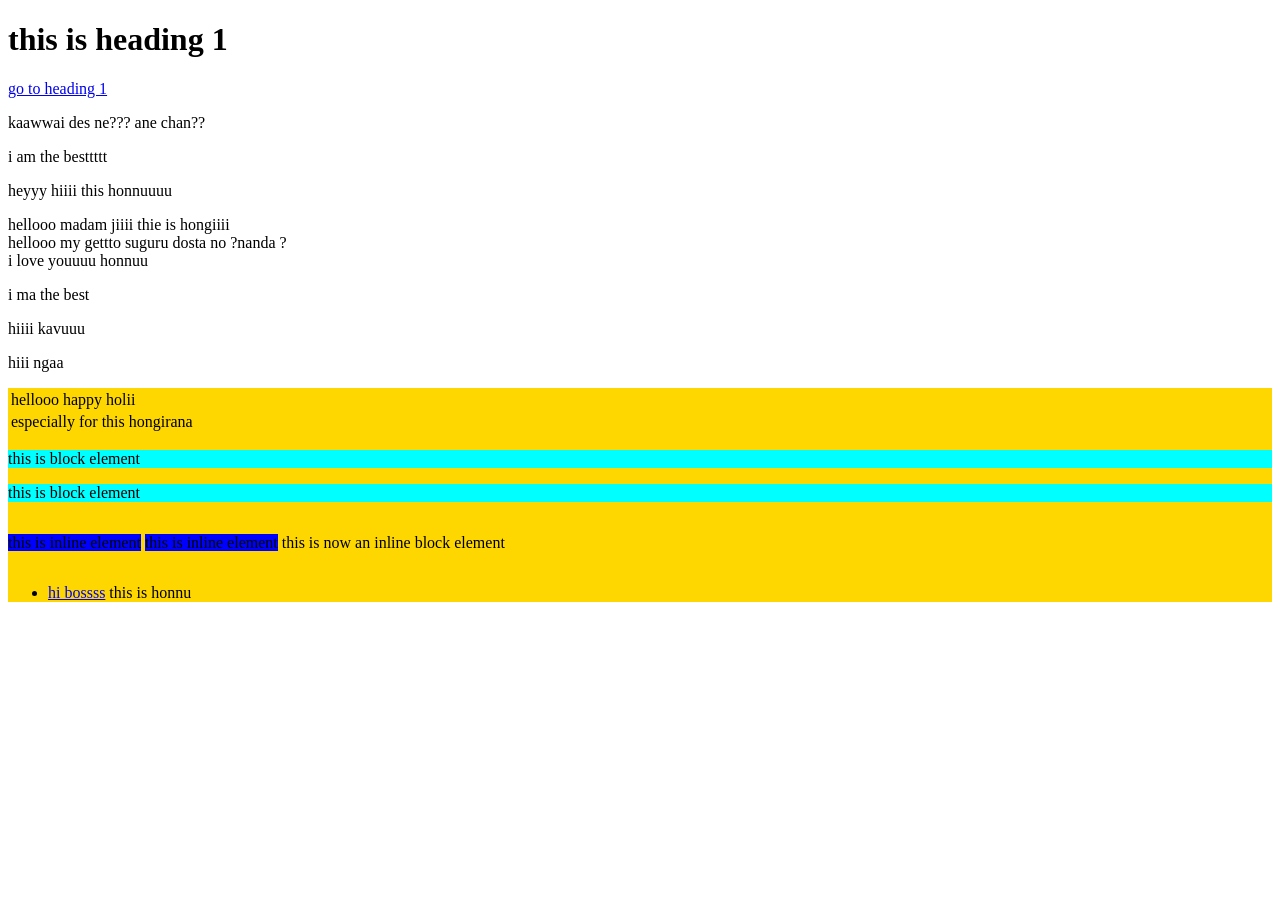
<file: WEB DEV/html/index.html>
<!DOCTYPE html>
<html lang="en">
<head>
  <meta charset="UTF-8">
  <meta name="viewport" content="width=device-width, initial-scale=1.0">
  <title>Document</title>
</head>
<body>
   <!-- making of book mark -->
    <h1 id="heading1">this is heading 1</h1>
    <a href="#heading1">go to heading 1</a>
  <!-- p>p>p> u will get many para -->
   <p>
    kaawwai des ne??? ane chan??
    <p>
      i am the besttttt
      <p>heyyy hiiii this honnuuuu</p>
    </p>
   </p>
   <!-- article+section  and article{content}-->
  <article>hellooo madam jiiii thie is hongiiii</article>
  <section>hellooo my gettto suguru dosta no ?nanda ?</section>
  <artical>i love youuuu honnuu</artical>
  <!-- id id like a marker and  class collection of some things we can together edit it -->
   <p id="this is id">i ma the best</p>
   <!-- section.lion. so on will give you diff class -->
    <section class="lion cat joker"></section>
    <!--  for id : p#id -->
      <p id="idkavya"> hiiii kavuuu</p>
      <p id="ngga"> hiii ngaa</p>
  <!-- div tag(a non semantic tag) which generally contains a group of lements -->
     <div  style="background-color: gold;" class="rubbish code">
      <table>
        <tr>
          <td>hellooo happy holii</td>
        </tr>
        <tr>
          <td>especially for this hongirana</td>
        </tr>
      </table>
     <!-- block element egp,h,div they go to nxt line when we use new inline elemnet like span
      ,b they continue in the same line  -->
      <p style="background:aqua;">this is block element</p>
      <p style="background:aqua;">this is block element</p>
      <span style="background-color: blue;">this is inline element</span>
        <span style="background-color: blue;">this is inline element</span>
    
    <!-- if u wnt to convert block to inline element, use display: inline-block -->
     <p style="display: inline-block;">this is now an inline block element</p>

     <!--  amment ul>(li>a>*3)  craetes 3 under links-->
       <!-- nav tag provides the nav links -->
       <nav><ul>
        <li><a href="hiii bosss">hi bossss</a>
          <a href="hiii boss"></a> this is honnu</li>
       </ul>
      </nav>
  
     </div>
</body>
</html>
</file>
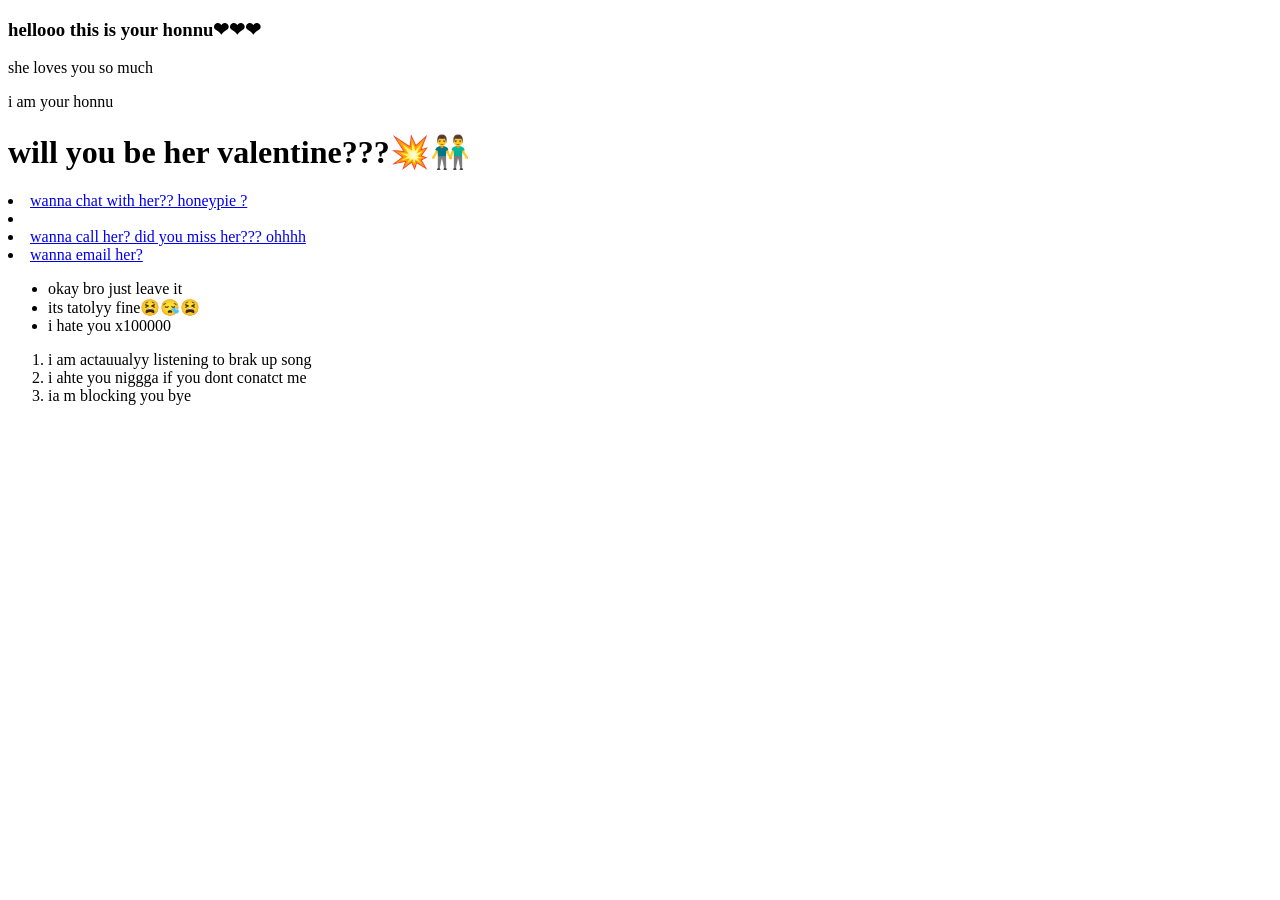
<file: HTML/project1.html>
<!DOCTYPE html>
<html lang="en">
<head>
  <meta charset="UTF-8">
  <meta name="viewport" content="width=device-width, initial-scale=1.0">
  <title>Document</title>
</head>

<body>

<h3>hellooo this is your honnu❤❤❤</h3>
<p>she loves you so much</p>
<p>i am your honnu</p>
<h1>will you be her valentine???💥👬</h1>

<!-- <n>  very impo  to create the link </n> crtl /--> 
<li><a href="https://www.instagram.com/codenameiskira">wanna chat with her?? honeypie
  ?</a><li></li>
<li><a href="tel:+919591644914">wanna call her? did you miss her??? ohhhh</a></li>
<li><a href="mailto:hongiranawork04@gmail.com@gmail.com">wanna email her?</a></li>

<!-- crating list -->
 <ul>
  <li> okay bro just leave it</li>
  <li> its tatolyy fine😫😪😫</li>
  <li> i hate you x100000</li>
 </ul>

 <!-- ol>li*3 -->
  <ol>
    <li>i am actauualyy listening to brak up song </li>
    <li> i ahte you niggga  if you dont conatct me</li>
    <li> ia m blocking you bye</li>
  </ol>
</body>
</html>
</file>
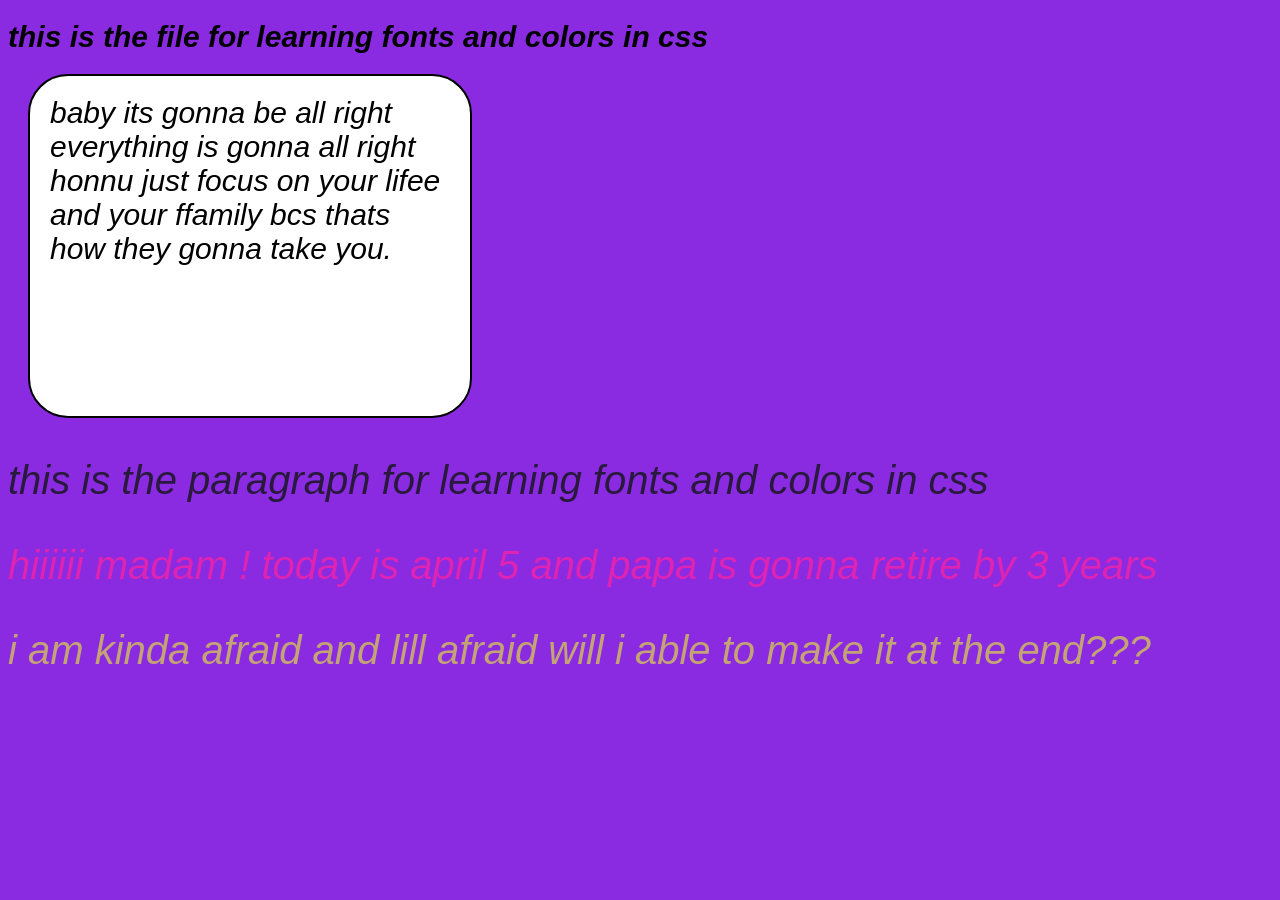
<file: WEB DEV/css/fontsandcolors.html>
<!DOCTYPE html>
<html lang="en">
<head>
  <meta charset="UTF-8">
  <meta name="viewport" content="width=device-width, initial-scale=1.0">
  <title>fonts and colors</title>
  <style>
    body{
      background-color: blueviolet;
    }
    .intro{
      width: 400px;
      height: 300px;
      font-size: 30px;

      margin: 20px; /* correct  outside spacing*/
      padding: 20px; /*inside spacing*/

      background-color: white; /* makes box visible */
      border-radius: 40px; /*makes border rounded*/
      border: 2px solid black; /* shows outline */
    }
    h1{
      font-family: 'Segoe UI', Tahoma, Geneva, Verdana, sans-serif;
      font-size: 30px;
      font-weight: bold;
      font-style: italic;
      line-height: normal;
    }
    p{
      font-family: 'Segoe UI', Tahoma, Geneva, Verdana, sans-serif;
      font-size: 40px;
      font-weight: lighter;
      font-style: italic;
      line-height: normal;
    }
    #first{
      color: rgba(19, 22, 26, 0.827);
    }
    #second{
      color: rgba(240, 34, 168, 0.827);
    }
    #third{
      color: rgba(208, 189, 94, 0.827);
    }
  </style>
</head>
<body>
  <h1> this is the file for learning fonts and colors in css</h1>
  <p class="intro">
  baby its gonna be all right
  everything is gonna all right honnu
  just focus on your lifee 
  and your ffamily
  bcs thats how they gonna take you.
</p>
    <p id="first"> 
      
      this is the paragraph for
          learning fonts and
                 colors in css</p>
    <p id="second">hiiiiii madam ! today is april 5
       and papa is gonna retire by 3 years
      </p>
      <p id="third"> i am kinda afraid and lill afraid will i able to make it at the end???</p>
</body>

</html>
</file>
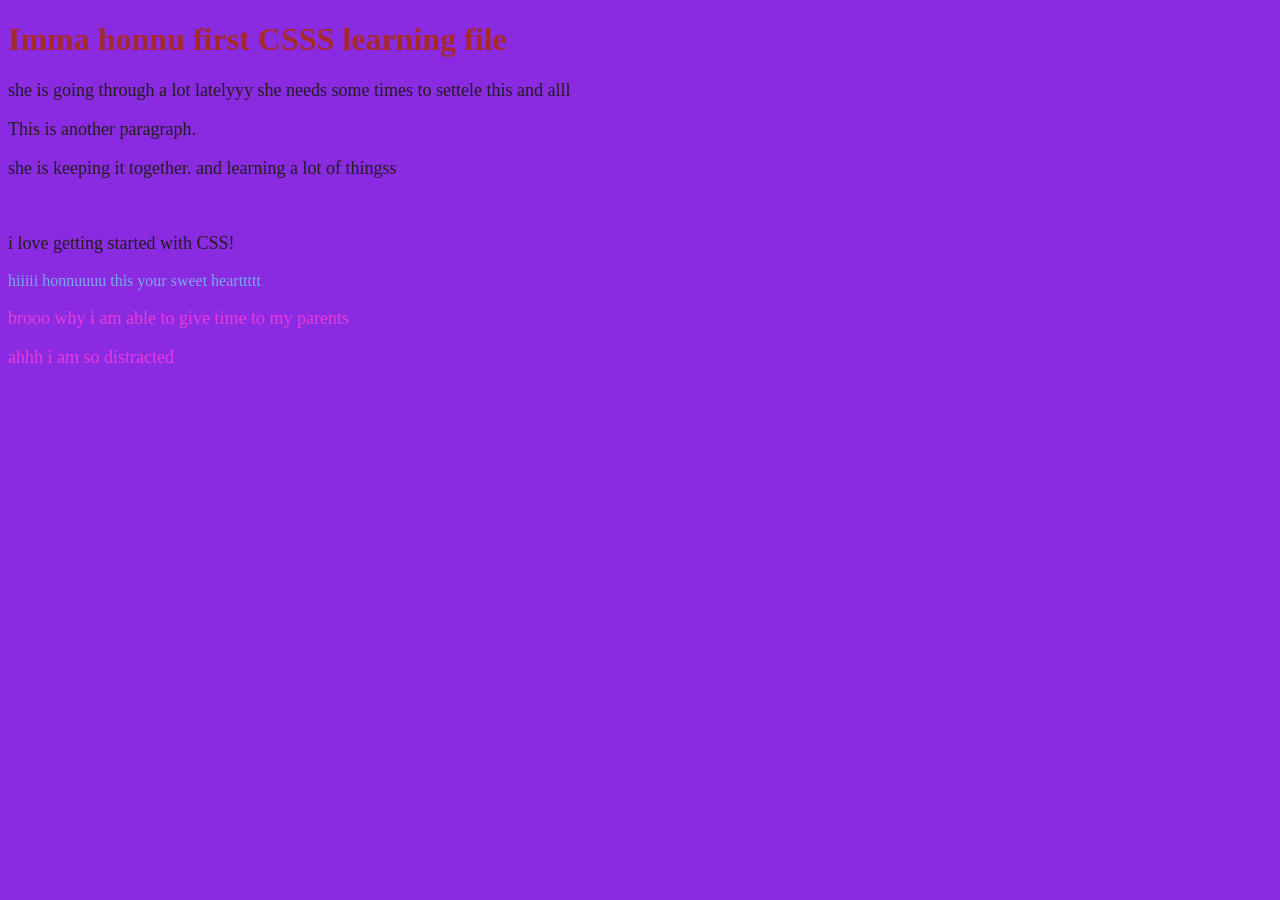
<file: WEB DEV/css/introtocss.html>
<!DOCTYPE html>
<html lang="en">
<head>
  <meta charset="UTF-8">
  <meta name="viewport" content="width=device-width, initial-scale=1.0">
  <title>her first CSS</title>

    
  <!-- internal css  2nd-->
   <style>
    /* refer to id?? use #for slecetor */
    #article1{
     color: rgb(122, 168, 237);
    }
    /* for class selector .*/
    .class1{
      color: rgb(233, 60, 218) !important;
    }
    /*group selector */
    p,article{
      color: rgb(34, 29, 29);
    }
    body {
      background-color: rgb(218, 17, 47);
    }
    h1 {
      color: rgb(43, 38, 198);
    }
    p { 
      font-size: 18px;
      /* mark important to get priority */
      color: rgb(34, 29, 29) !important;
   }
   
   </style>
<!-- external css 1st (depends on order)-->
  <link rel="stylesheet" href="style.css">

</head>
<body>
  <h1>Imma honnu first CSSS learning file</h1>

  <!-- doing inline css I prioritize (not sutable for coding) -->
   
  <p style="color: blue;"> she is going through a lot latelyyy
    she needs some times to settele this and alll
  </p>
  <p> This is another paragraph.</p>
  <p> she is keeping it together. and learning a lot of thingss</p>
  <br>
  <p> i love getting started with CSS!</p>

    <!-- id selector -->
  <article id="article1"> hiiiii honnuuuu 
    this your sweet
     hearttttt </article>

  <!-- class selector -->
   <p class="class1"> brooo why i am able to
     give time to my parents</p>
  <p class="class1">  ahhh i am so distracted </p>

</body>
</html>
</file>
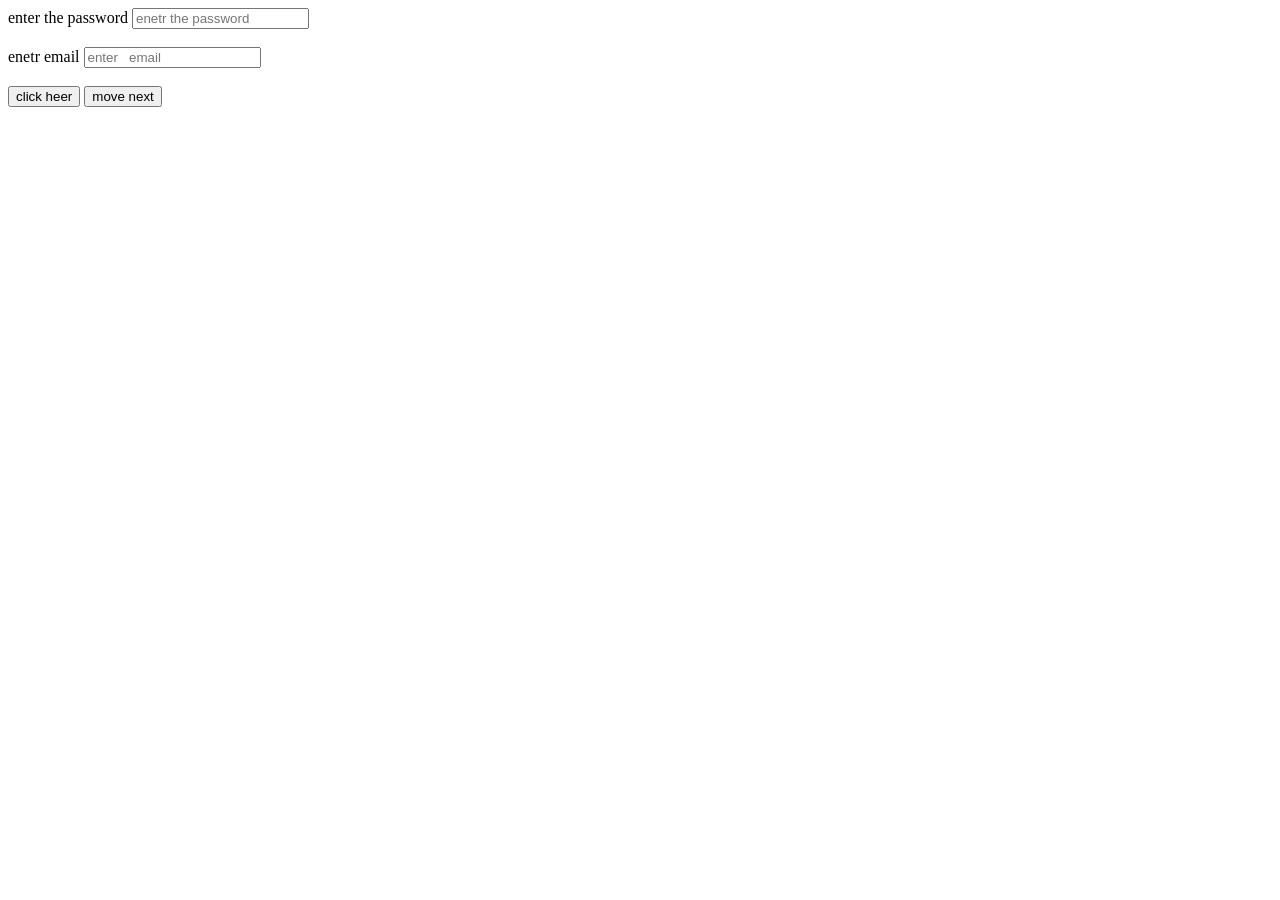
<file: WEB DEV/html/forms.html>
<!DOCTYPE html>
<html lang="en">
<head>
  <meta charset="UTF-8">
  <meta name="viewport" content="width=device-width, initial-scale=1.0">
  <title>Document</title>
</head>
<body>
  <form action="">
    <!-- placeholder means gryish text -->
    <label for="password">  enter the password</label>
    <input type="text" id="password" placeholder="enetr the password">
    <br/>
    <!--  you can use dif type tags -->
    <br/>
    <label for="email"> enetr email</label>
    <input type="text"  id="email" placeholder="enter   email">
    <br/>
    <br/>
    <!-- buttons  1type-->
     <input type="submit" value="click heer">
     <!-- button  2type --> 
    <button> move next</button>
    <br/>
    <br/>

  </form>
</body>
</html>
</file>
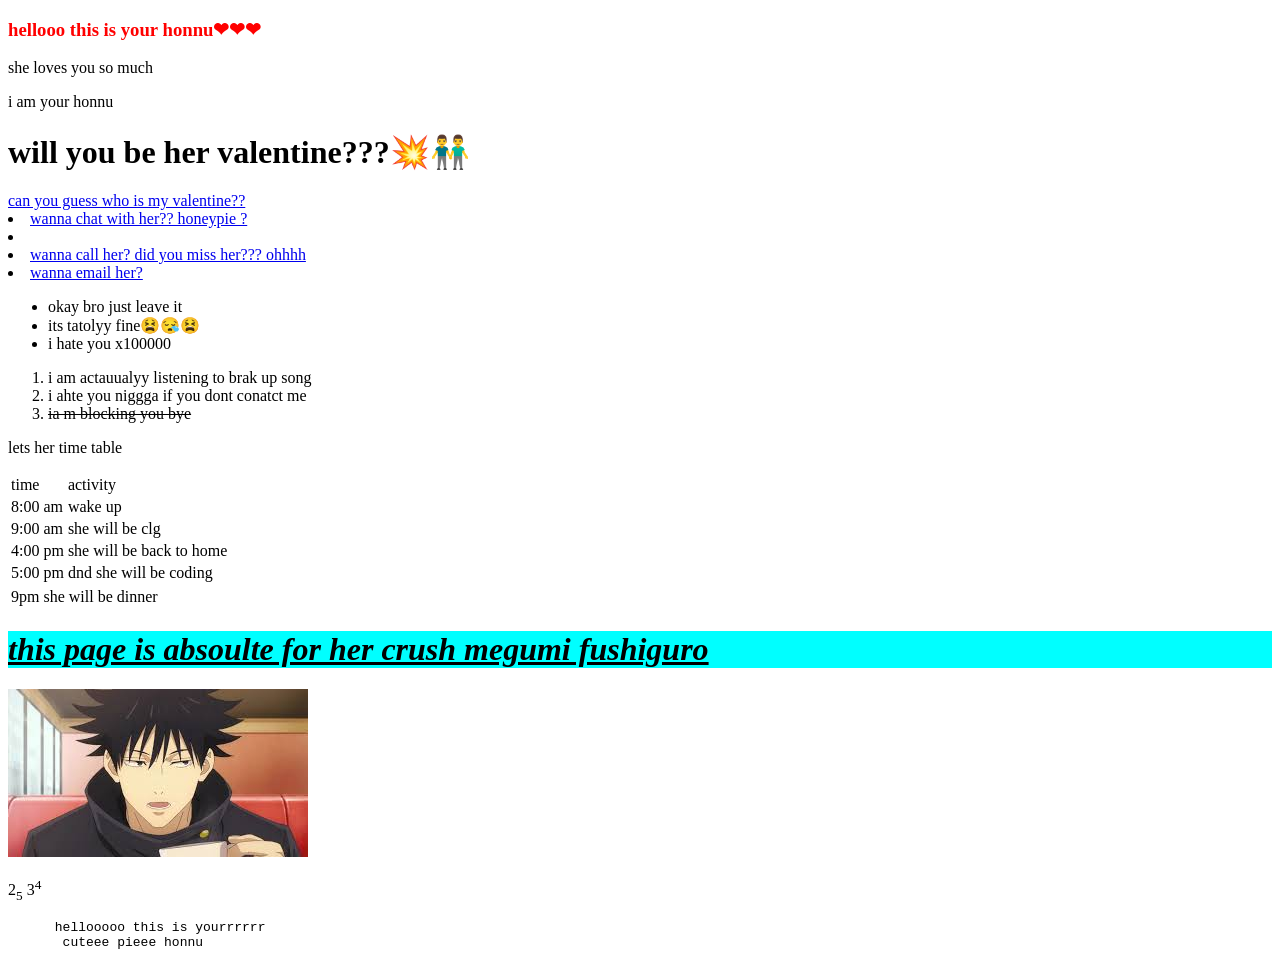
<file: WEB DEV/html/project1.html>
<!DOCTYPE html>
<html lang="en">
<head>
  <meta charset="UTF-8">
  <meta name="viewport" content="width=device-width, initial-scale=1.0">
  <title>Document</title>

<style>
.intro {
  .intro {
  width: 1000px;
  height: 500px;
  border: 2px solid red;
}
}
</style>
</head>
<body>

<h3 style="color: red;">hellooo this is your honnu❤❤❤</h3>
<p>she loves you so much</p>
<p>i am your honnu</p>
<h1>will you be her valentine???💥👬</h1>
 <a href="#heading 1">can you guess who is my valentine??</a>

<!-- <n>  very impo  to create the link </n> crtl /--> 
<li><a href="https://www.instagram.com/codenameiskira">wanna chat with her?? honeypie
  ?</a><li></li>
<li><a href="tel:+919591644914">wanna call her? did you miss her??? ohhhh</a></li>
<li><a href="mailto:hongiranawork04@gmail.com@gmail.com">wanna email her?</a></li>

<!-- crating list -->
 <ul>
  <li> okay bro just leave it</li>
  <li> its tatolyy fine😫😪😫</li>
  <li> i hate you x100000</li>
 </ul>

 <!-- ol>li*3 -->
  <ol>
    <li>i am actauualyy listening to brak up song </li>
    <li> i ahte you niggga  if you dont conatct me</li>
    <li> <s>ia m blocking you bye</li></s>
  </ol>
  <!-- creating table -->
   <p> lets her time table</p>
   <table>
    <tr>
      <td>
        time
      </td>
      <td>
        activity
      </td>
    </tr>
    <tr>
      <td>
        8:00 am
      </td>
      <td>
        wake up
      </td>
    </tr>
    <tr>
      <td>
        9:00 am
      </td>
      <td>
        she will be clg
    </tr>
    <tr>
      <td>
        4:00 pm
      </td>
      <td>
        she will be back to home
      </td>
    </tr>
     <tr>
      <td>
        5:00 pm
      </td>
      <td>
     dnd she will be coding
      </td>
      </tr>
   </table>
   <!-- table>(tr>td*3)  shrort cut for creating table-->
    <table>
      <tr>
        <td> 9pm</td>
        <td> she will be dinner</td>
      </tr>
    </table>
    <!-- inserting image  and making of book tag-->
     <u><h1 style="background-color: aqua;" id="heading 1"><i>this page is absoulte for her crush megumi fushiguro</h1></i></u>
    <img src="[data-uri]" alt="megumi">
    <!-- supetrscprt and subscript -->
   <p>
    2<sub>5</sub>
    3<sup>4</sup>
   </p>
   <!--  using pre tag: whatever you write in the content it will show as it is -->
    <pre class="intro">
      hellooooo this is yourrrrrr
       cuteee pieee honnu
    </pre>
  

</body>
</html>
</file>
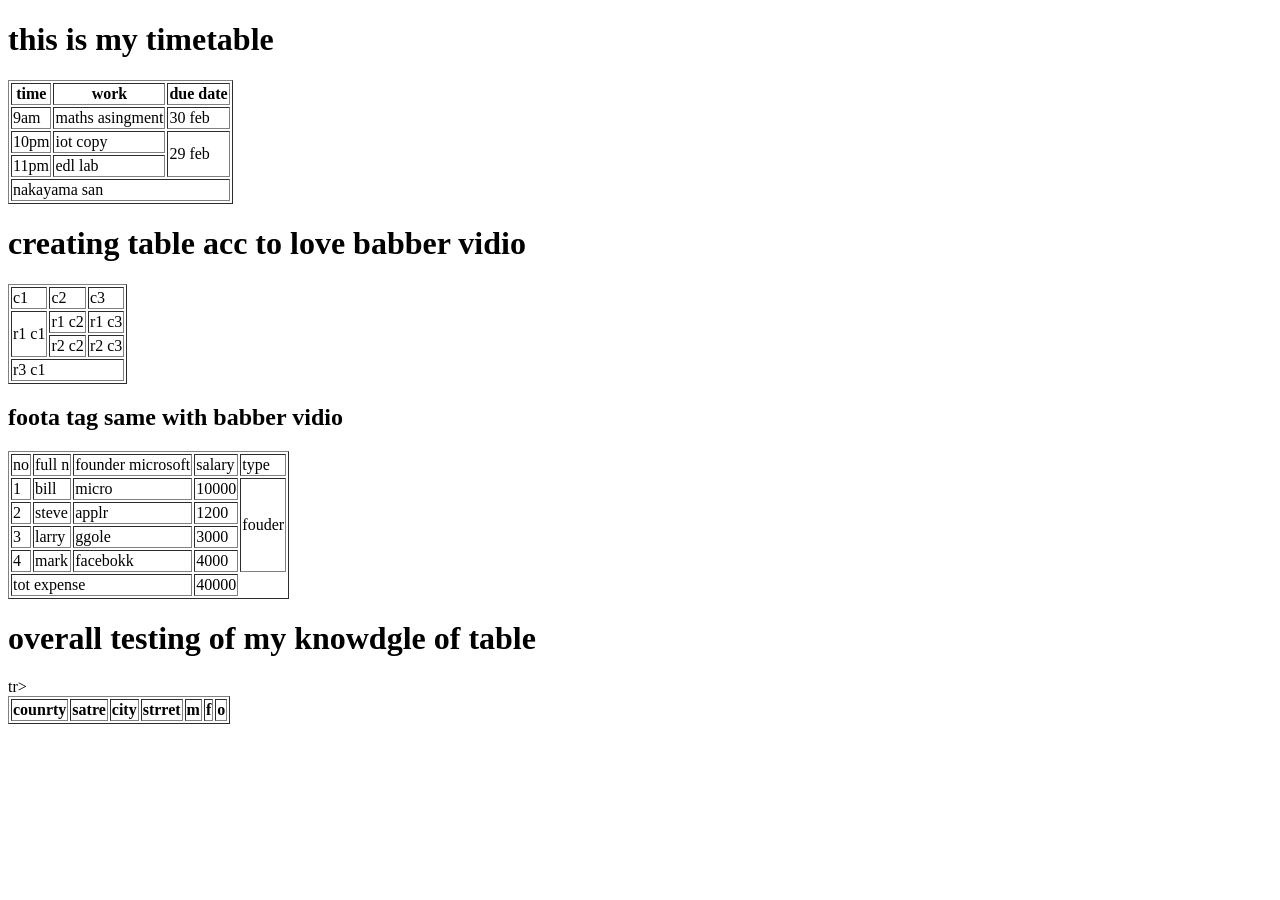
<file: WEB DEV/html/tables.html>
<!DOCTYPE html>
<html lang="en">
<head>
  <meta charset="UTF-8">
  <meta name="viewport" content="width=device-width, initial-scale=1.0">
  <title>Document</title>
</head>
<body>
<h1> this is my timetable</h1>
<table border="1">
  <!--  usage if thead  -->
  <thead>
    <th>
      time
    </th>
    <th>
      work
    </th>
    <th>
      due date
    </th>
  </thead>
  <tr>
    <td>9am</td>
    <td>maths asingment</td>
    <td>30 feb</td>
  </tr>
  <tr>
    <td>10pm</td>
    <td>iot copy</td>
    <!-- rowspan controls the same data for n rows -->
    <td rowspan="2">29 feb</td>
  </tr>
  <tr>
    <td>11pm</td>
    <td>edl lab</td>
    
  </tr>
  <tr>
    <td colspan="3"> nakayama san</td>
  </tr>
</table>
<h1>creating table acc to love babber vidio</h1>
<table border="=1">
  <tr>
    <td>c1</td>
    <td>c2</td>
    <td>c3</td>
  </tr>
  <tr>
    <td rowspan="2">r1 c1</td>
    <td>r1 c2</td>
    <td>r1 c3</td>
  </tr>
  <tr>
    <td>r2 c2</td>
    <td> r2 c3</td>
  </tr>
  <tr>
    <td colspan="3"> r3 c1</td>
  </tr>
</table>
<!-- i am  using foot tag so see it -->
<h2>  foota tag same with babber vidio</h2>
<table border="1">
  <thead>
    <td>no</td>
    <td>full n</td>
    <td>founder microsoft</td>
    <td>salary</td>
    <td>type</td>
  </thead>
  <tr>
    <td>1</td>
    <td>bill</td>
    <td>micro</td>
    <td>10000</td>
    <td rowspan="4">fouder</td>
  </tr>
  <tr>
    <td>2</td>
    <td>steve</td>
    <td>applr</td>
    <td>1200</td>
  </tr>
  <tr>
    <td>3</td>
    <td>larry</td>
    <td>ggole</td>
    <td>3000</td>
  </tr>
  <tr>
    <td>4</td>
    <td>mark</td>
    <td>facebokk</td>
    <td>4000</td>
  </tr>
  <!-- foooter table  -->
   <tfoot>
    <tr>
      <td colspan="3">tot expense</td>
      <td>40000</td>
    </tr>
   </tfoot>
</table>
<h1>overall testing of my knowdgle of table</h1>
<table border="1"> 
  <thead>
    <th>counrty</th>
    <th>satre</th>
    <th>city</th>
    <th>strret</th>
    <th>m</th>
    <th>f</th>
    <th>o</th>
  </thead>
  tr>
</table>

</body>
</html>
</file>
<file: WEB DEV/css/style.css>
h1{
  color: brown;
}
body{
  background-color: blueviolet;
}
p{
  color: white;
}
</file>
